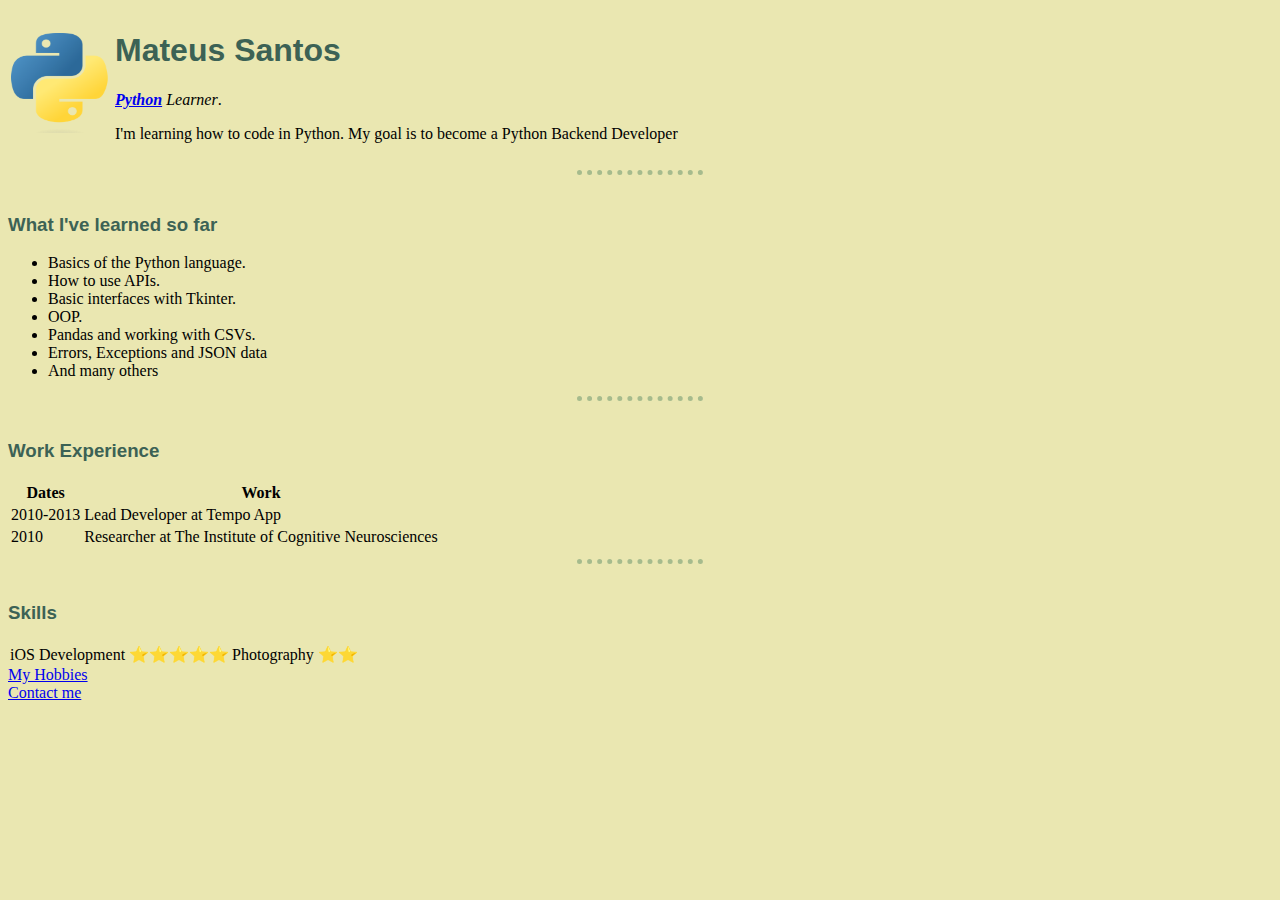
<file: index.html>
<!DOCTYPE html>
<html lang="en">
<head>
    <meta charset="UTF-8">
    <title>Mateus' Personal Website </title>
    <link rel="stylesheet" href="css/style.css">

</head>
<body>
  <table>
    <tr>
      <td><img src="Images/Python-logo.png" width="100" height="100"></td>
      <td><h1>Mateus Santos</h1>
        <p><em><strong><a href="https://www.python.org/">Python</a></strong> Learner</em>.</p>
        <p>I'm learning how to code in Python. My goal is to become a Python Backend Developer</p></td>
    </tr>
  </table>
  <hr>
  <h3> What I've learned so far</h3>
  <ul>
    <li>Basics of the Python language. </li>
    <li>How to use APIs.</li>
    <li>Basic interfaces with Tkinter.</li>
    <li>OOP.</li>
    <li>Pandas and working with CSVs.</li>
    <li>Errors, Exceptions and JSON data</li>
    <li>And many others</li>
  </ul>
  <hr>
  <h3>Work Experience</h3>

  <table>
    <thead>
      <tr>
        <th>Dates</th>
        <th>Work</th>
      </tr>
    </thead>
    <tbody>
      <tr>
        <td>2010-2013</td>
        <td>Lead Developer at Tempo App</td>
      </tr>
        <td>2010</td>
        <td>Researcher at The Institute of Cognitive Neurosciences</td>
      <tr>
    </tbody>
    <tfoot>

    </tfoot>


    </tr>
  </table>
  <hr>
  <h3>Skills</h3>
  <table cellspacing="1">
    <tr>
      <td>iOS Development ⭐⭐⭐⭐⭐</td>
      <td>Photography ⭐⭐</td>
    </tr>
  </table>
  <a href="hobbies.html">My Hobbies</a>
  <br>
  <a href="contact_me.html">Contact me</a>

</body>
</html>
</file>
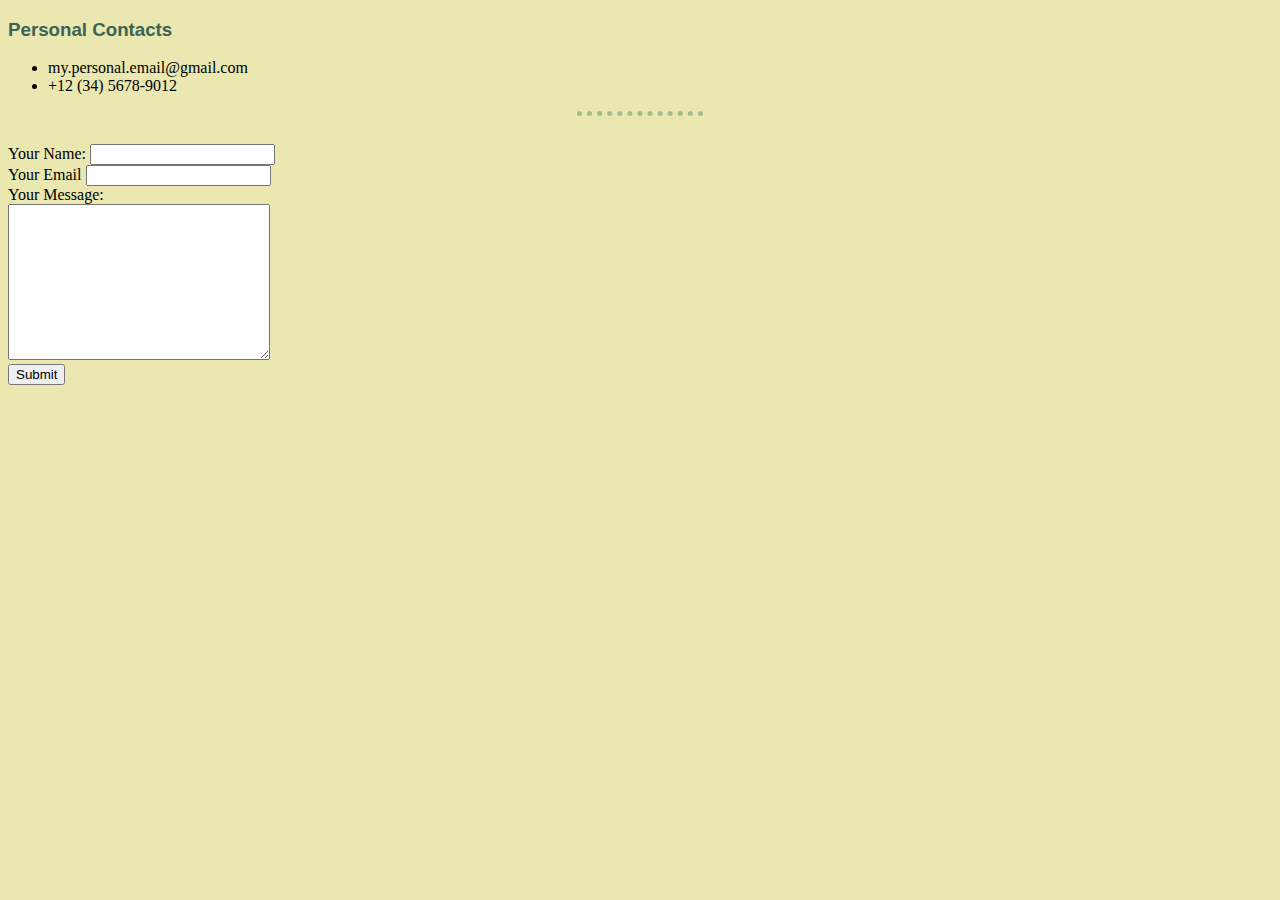
<file: contact_me.html>
<!doctype html>
<html lang="en">
<head>
    <meta charset="UTF-8">
    <meta name="viewport"
          content="width=device-width, user-scalable=no, initial-scale=1.0, maximum-scale=1.0, minimum-scale=1.0">
    <meta http-equiv="X-UA-Compatible" content="ie=edge">
    <title>Contact me</title>
    <link rel="stylesheet" href="css/style.css">
</head>
<body>
<h3>Personal Contacts</h3>
<ul>
    <li>my.personal.email@gmail.com</li>
    <li>+12 (34) 5678-9012</li>
</ul>
<hr>
<form action="">
<label for="">Your Name:</label>
<input type="text">
<br>
<label for="">Your Email</label>
<input type="email">
<br>
<label for="">Your Message:</label>
<br>
<textarea name="name" id="" cols="30" rows="10"></textarea>
<br>
<input type="submit">
</form>
</body>
</html>
</file>
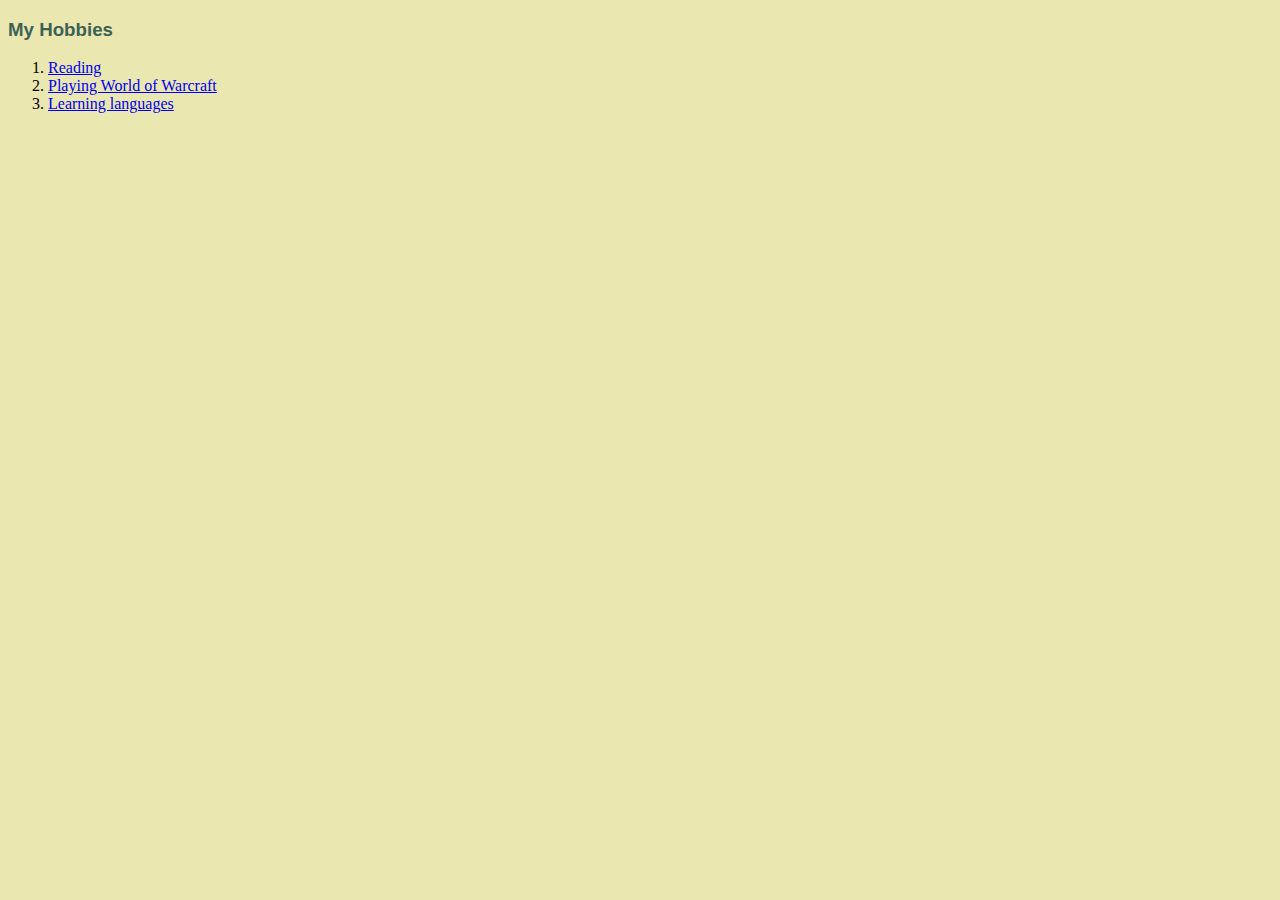
<file: hobbies.html>
<!DOCTYPE html>
<html lang="en">
<head>
    <meta charset="UTF-8">
    <title>My Hobbies</title>
    <link rel="stylesheet" href="css/style.css">
</head>
<body>
  <h3>My Hobbies</h3>
  <ol>
    <li><a href="https://www.google.com/url?sa=t&rct=j&q=&esrc=s&source=web&cd=&cad=rja&uact=8&ved=2ahUKEwiAkff7pMj8AhUwBLkGHWitDZoQFnoECBUQAQ&url=https%3A%2F%2Fwww.webnovel.com%2F&usg=AOvVaw3u3x38YPsLjNiTcHYUnrJy">Reading</a></li>
    <li><a href="https://www.warmane.com/">Playing World of Warcraft</a></li>
    <li><a href="https://www.google.com/url?sa=t&rct=j&q=&esrc=s&source=web&cd=&cad=rja&uact=8&ved=2ahUKEwiw1qWVpcj8AhVFA7kGHWlSDXMQFnoECCcQAQ&url=https%3A%2F%2Fwww.lingq.com%2Fpt%2F&usg=AOvVaw0wfFFMGEBYti7Ay5kQmnst">Learning languages</a></li>

  </ol>

</body>
</html>
</file>
<file: css/style.css>
body {
background-color: #EAE7B1;
}

hr {
border-style: none;
border-top-style: dotted;
border-top-color: #A6BB8D;
border-width: 5px;
height: 20px;
width: 10%;
}

h1 {
    color: #3C6255;
    font-family: Arial, Helvetica, sans-serif;
}

h3 {
    color: #3C6255;
    font-family: Arial, Helvetica, sans-serif;
}
</file>
